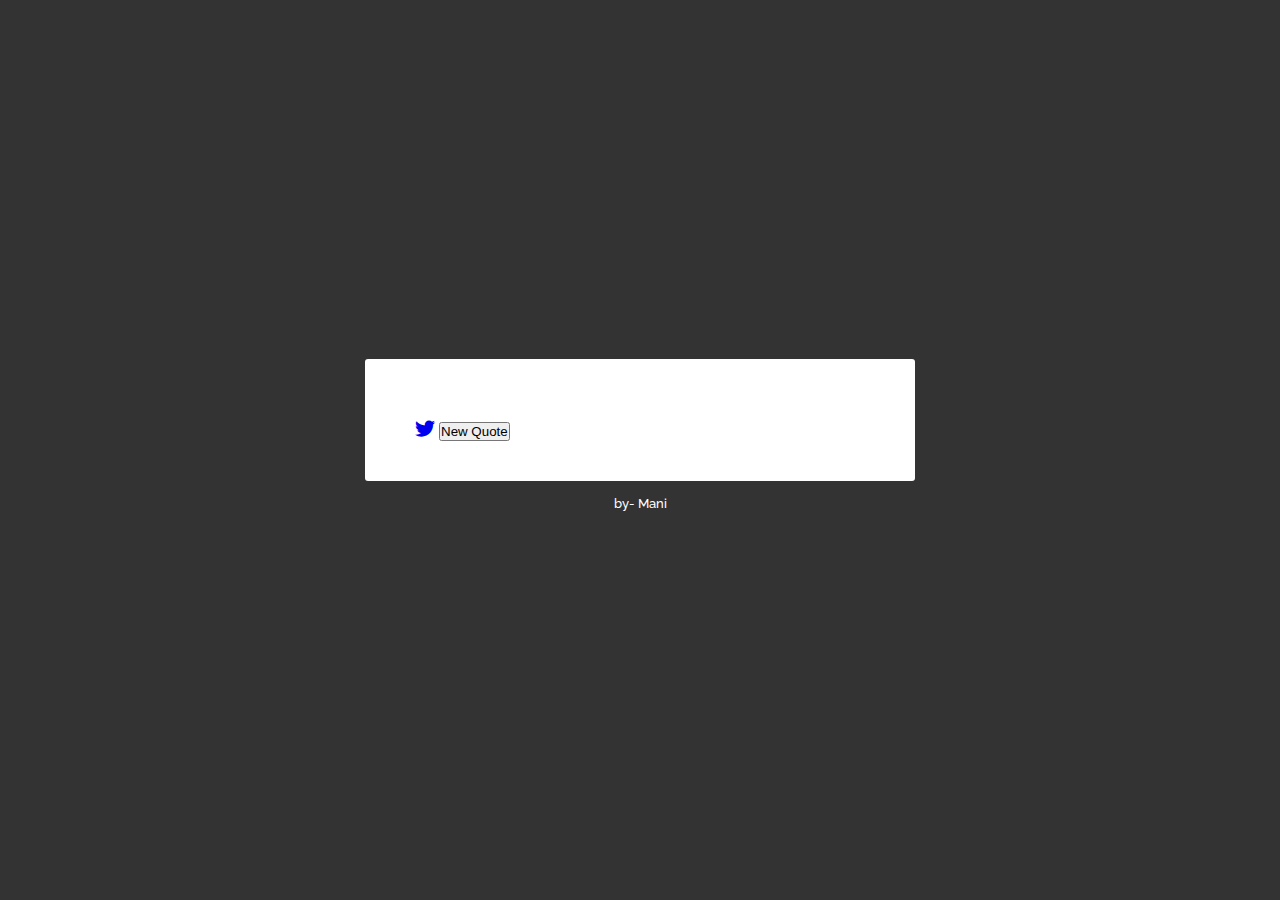
<file: adc.html>
<!DOCTYPE html>
<html>
<head>
    <link rel="stylesheet" type="text/css" href="style.css">
    <script src="script.js"></script>
    <link rel="stylesheet" href="https://cdnjs.cloudflare.com/ajax/libs/font-awesome/5.15.3/css/all.min.css" />

</head>
<body id="body">

    <div id="wrapper">
        <div class="box" id="quote-box">
            <div id="quote-text">
                <!-- <i class="fa fa-quote-left"> </i> -->
                <p id="quote">
                </p>
                <!-- <i class="fa fa-quote-right"> </i> -->
            </div>
            
           <div class="quote-author">
            <p id="author">
            </p>
           </div>
           <div class="button">
            
                <a class="button" title="tweet this" href="twitter.com/intent/tweet" id="tweet-quote"><i class="fab fa-twitter"></i></a>
            
            <button id="new-quote" onclick=getRandomQuotes()>New Quote</button> 
           </div>           
    </div>

    <div class="footer">
        <a href="https://codepen.io/mani-bhushan">by- Mani</a>
</div> 
   
    </div>
</body>

</html>
</file>
<file: style.css>
@import url('https://fonts.googleapis.com/css?family=Raleway:400,500');
* {
  margin: 0;
  padding: 0;
  list-style: none;
  vertical-align: baseline;
}

div {
  position: relative;
  z-index: 2;
}

body {
  background-color: #333;
  font-family: 'Raleway', sans-serif;
  font-weight: 400;
  display: flex;
  justify-content: center;
  align-items: center;
  height: 100vh;
}

.footer {
  width: 450px;
  text-align: center;
  display: block;
  margin: 15px auto 30px auto;
  font-size: 0.8em;
  color: #fff;
}
.footer a {
  font-weight: 500;
  text-decoration: none;
  color: #fff;
}

#quote-box {
  border-radius: 3px;
  position: relative;
  width: 450px;
  padding: 40px 50px;
  display: table;
  background-color: #fff;
}
#quote-box .quote-text {
  text-align: center;
  width: 450px;
  height: auto;
  clear: both;
  font-weight: 500;
  font-size: 1.75em;
}
#quote-box .quote-text i {
  font-size: 1em;
  margin-right: 0.4em;
  font-weight: 800;
}
#quote-box .quote-author {
  width: 450px;
  height: auto;
  clear: both;
  padding-top: 20px;
  font-size: 1em;
  text-align: right;
  font-weight: 900;
}
#quote-box .buttons {
  width: 450px;
  margin: auto;
  display: block;
}
#quote-box .buttons .button {
  height: 38px;
  border: none;
  border-radius: 3px;
  color: #fff;
  background-color: #fffefe;
  outline: none;
  font-size: 0.85em;
  padding: 8px 18px 6px 18px;
  margin-top: 30px;
  opacity: 1;
  cursor: pointer;
}
#quote-box .buttons .button:hover {
  opacity: 0.9;
  color: black;
}

.fab.fa-twitter {
  font-size: 20px;
}
#quote-box .buttons .button#new-quote {
  float: right;
  background-color: #fff;
  padding: 30px;
  size: 30px;
}
</file>
